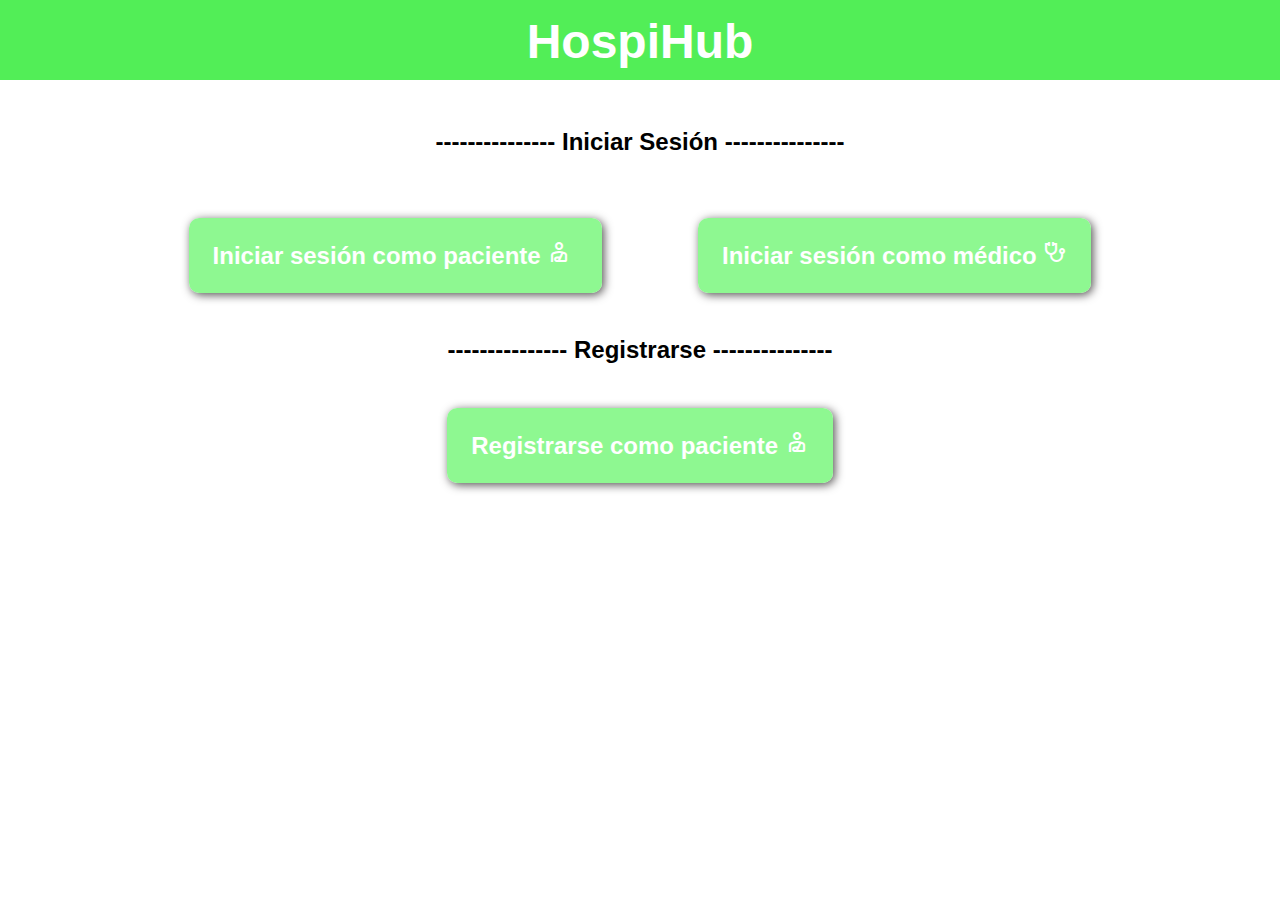
<file: Web/index.html>
<!DOCTYPE html>
<html lang="es">
<head>
    <title>HospiHub - Menú principal</title>
    <meta charset="UTF-8">
    <meta content="width=device-width, initial-scale=1" name="viewport">
    <!-- Metadatos del autor y diseñador del sitio -->
    <meta name="author" content="Carlos Antonio Cortés Lora, Roberto Rivero Díaz">
    <meta name="designer" content="Carlos Antonio Cortés Lora, Roberto Rivero Díaz">
    <!-- Enlaces a las fuentes de Google y hojas de estilos -->
    <link rel="preconnect" href="https://fonts.googleapis.com">
    <link rel="preconnect" href="https://fonts.gstatic.com" crossorigin>
    <link href="https://fonts.googleapis.com/css2?family=Rubik:ital,wght@0,300..900;1,300..900&display=swap" rel="stylesheet">
    <link rel="stylesheet" href="https://fonts.googleapis.com/css2?family=Material+Symbols+Outlined:opsz,wght,FILL,GRAD@20..48,100..700,0..1,-50..200" />
    <link rel="stylesheet" href="https://fonts.googleapis.com/css2?family=Material+Symbols+Outlined:opsz,wght,FILL,GRAD@20..48,100..700,0..1,-50..200" />
    <!-- Enlaces a los archivos CSS -->
    <link rel="stylesheet" href="css/index.css">
    <!-- Enlace al archivo JavaScript -->
    
</head>
<body>
    <!-- Cabecera del sitio -->
    <header>   
        <nav>
            <div id="logo" href="index.html">HospiHub</div>
        </nav>
    </header>
    
    
    <div class="opcion">
        <h2>--------------- Iniciar Sesión ---------------</h2>
        <br><br>
        <a href="login/login-paciente.php">Iniciar sesión como paciente
            <span class="material-symbols-outlined">
                personal_injury</span>
        </a>
        <a href="login/login-medico.php">Iniciar sesión como médico
            <span class="material-symbols-outlined">
                stethoscope
            </span>
        </a>
        <br><br>
        <h2>--------------- Registrarse ---------------</h2>
        <br>
        <a href="insertar-register/register-paciente.php">Registrarse como paciente
            <span class="material-symbols-outlined">
                personal_injury
            </span>
        </a>
    </div>

</body>
</html>
</file>
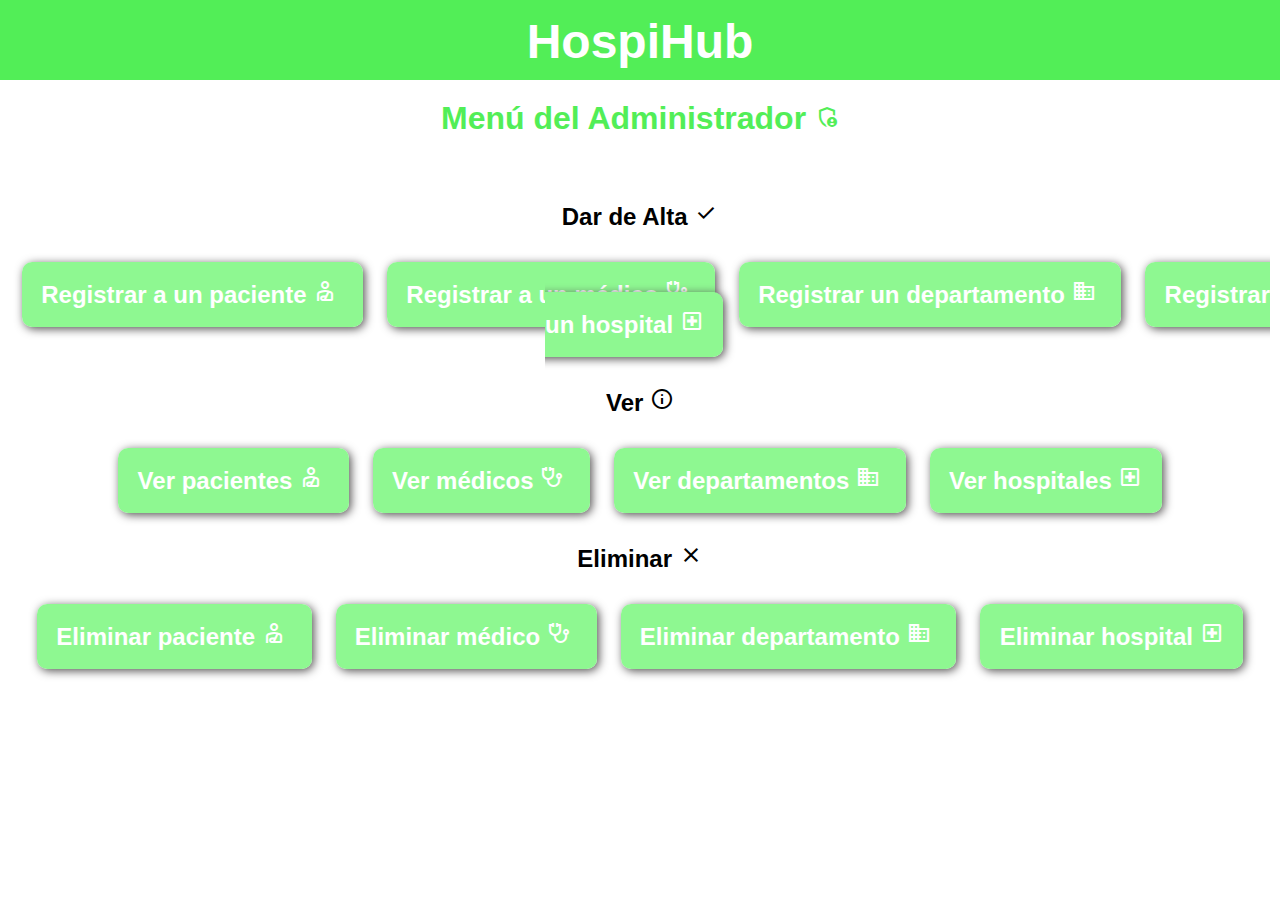
<file: Web/menu-admin.html>
<!DOCTYPE html>
<html lang="es">
<head>
    <meta charset="UTF-8">
    <meta name="viewport" content="width=device-width, initial-scale=1.0">
    <meta name="author" content="Carlos Antonio Cortés Lora, Roberto Rivero Díaz">
    <meta name="designer" content="Carlos Antonio Cortés Lora, Roberto Rivero Díaz">
    <!-- Enlaces a las fuentes de Google y hojas de estilos -->
    <link rel="preconnect" href="https://fonts.googleapis.com">
    <link rel="preconnect" href="https://fonts.gstatic.com" crossorigin>
    <link href="https://fonts.googleapis.com/css2?family=Rubik:ital,wght@0,300..900;1,300..900&display=swap" rel="stylesheet">
    <link rel="stylesheet" href="https://fonts.googleapis.com/css2?family=Material+Symbols+Outlined:opsz,wght,FILL,GRAD@20..48,100..700,0..1,-50..200" />
    <link rel="stylesheet" href="https://fonts.googleapis.com/css2?family=Material+Symbols+Outlined:opsz,wght,FILL,GRAD@20..48,100..700,0..1,-50..200" />
    <!-- Enlaces a los archivos CSS -->
    <link rel="stylesheet" href="css/menu.css">
    <title>HospiHub - Menú del adminstrador</title>
</head>
<body>
    <header>   
        <nav>
            <div id="logo">HospiHub</div>
        </nav>
    </header>

    <br><br>

    <h1>Menú del Administrador <span class="material-symbols-outlined">
        admin_panel_settings
    </span></h1>

    <div class="opcion">
        <h2>Dar de Alta <span class="material-symbols-outlined">
            done
            </span>
        </h2>
        <a href="insertar-register/register-paciente.php">Registrar a un paciente
            <span class="material-symbols-outlined">
                personal_injury</span>
        </a>
    
        <a href="insertar-register/register-medico.php">Registrar a un médico
            <span class="material-symbols-outlined">
                stethoscope
            </span>
        </a>
    
        <a href="insertar-register/insertar-departamento.php">Registrar un departamento
            <span class="material-symbols-outlined">
                business
            </span>
        </a>

        <a href="insertar-register/insertar-hospital.php">Registrar un hospital
            <span class="material-symbols-outlined">
                local_hospital
            </span>
        </a>
    
        <h2>Ver <span class="material-symbols-outlined">
            info
            </span></h2>
        <a href="ver/ver-pacientes.php">Ver pacientes
            <span class="material-symbols-outlined">
                personal_injury
            </span>
        </a>
    
        <a href="ver/ver-medicos.php">Ver médicos
            <span class="material-symbols-outlined">
                stethoscope
            </span>
        </a>
        
        <a href="ver/ver-departamentos.php">Ver departamentos
            <span class="material-symbols-outlined">
                business
            </span>
        </a>
        
        <a href="ver/ver-hospitales.php">Ver hospitales
            <span class="material-symbols-outlined">
                local_hospital
            </span>
        </a>
    
    
        <h2>Eliminar <span class="material-symbols-outlined">
            close
            </span></h2>
        <a href="eliminar/eliminar-paciente.php">Eliminar paciente
            <span class="material-symbols-outlined">
                personal_injury
            </span>
        </a>
    
        <a href="eliminar/eliminar-medico.php">Eliminar médico
            <span class="material-symbols-outlined">
                stethoscope
            </span>
        </a>
    
        <a href="eliminar/eliminar-departamento.php">Eliminar departamento
            <span class="material-symbols-outlined">
                business
            </span>
        </a>

        <a href="eliminar/eliminar-hospital.php">Eliminar hospital
            <span class="material-symbols-outlined">
                local_hospital
            </span>
        </a>
        
    
    </div>
    
</body>
</html>
</file>
<file: Web/css/index.css>
/*Elementos comunes*/
*{  
    font-family: "Inter", sans-serif;
    font-weight: 700;
    font-style: normal;
    font-variation-settings:"slnt" 0;
}

body {
    margin: 0 auto;
}

/*Header*/
header {
    display: flex;
    justify-content: center; /* Centra horizontalmente */
    align-items: center; /* Centra verticalmente */
    position: fixed;
    width: 100%;
    height: auto;
    top: 0%;
}

nav{
    background-color: #52ee57;
    width: 100%;
    height: 5em;
}


#logo{
    color: #ffffff;
    font-size: 3em;
    padding-top: 0.3em;
    text-align: center;
}

h1{
    text-align: center;
}

h2{
    text-align: center;
    margin-top: 2em;
    margin-bottom: 2em;
}


.opcion{
    text-align: center;
    width: 100%;
    height: 6em;
    margin-top: 8em;
}
    

a{
    background-color: #8ef891;
    color: #fff;
    text-align: center;
    text-decoration: none;
    border-radius: 5px;
    font-size: 1.5em;
    padding: 1em;
    border-radius: 10px;
    margin: 2em;
    box-shadow: 2px 2px 10px rgb(83, 81, 81);
}

a:hover{
    background-color: #52ee57;
}
</file>
<file: Web/css/menu.css>
/*Elementos comunes*/
*{  
    font-family: "Inter", sans-serif;
    font-weight: 700;
    font-style: normal;
    font-variation-settings:"slnt" 0;
}

body {
    margin: 0 auto;
}

/*Header*/
header {
    display: flex;
    justify-content: center; /* Centra horizontalmente */
    align-items: center; /* Centra verticalmente */
    position: fixed;
    width: 100%;
    height: auto;
    top: 0%;
}

nav{
    background-color: #52ee57;
    width: 100%;
    height: 5em;
}


.opcion{
    padding: 8em auto;
    text-align: center;
}


a{
    background-color: #8ef891;
    color: #fff;
    text-align: center;
    text-decoration: none;
    border-radius: 5px;
    font-size: 1.5em;
    border-radius: 10px;
    padding: 0.8em;
    box-shadow: 2px 2px 10px rgb(83, 81, 81);
    margin: 0.5em;
}

a:hover{
    background-color: #52ee57;
}


#logo{
    color: #ffffff;
    font-size: 3em;
    padding-top: 0.3em;
    text-align: center;
}

h1{
    text-align: center;
    margin-top: 2em;
    margin-bottom: 2em;
    color: #52ee57;
}

h2{
    text-align: center;
    margin-top: 2em;
    margin-bottom: 2em;
}
</file>
